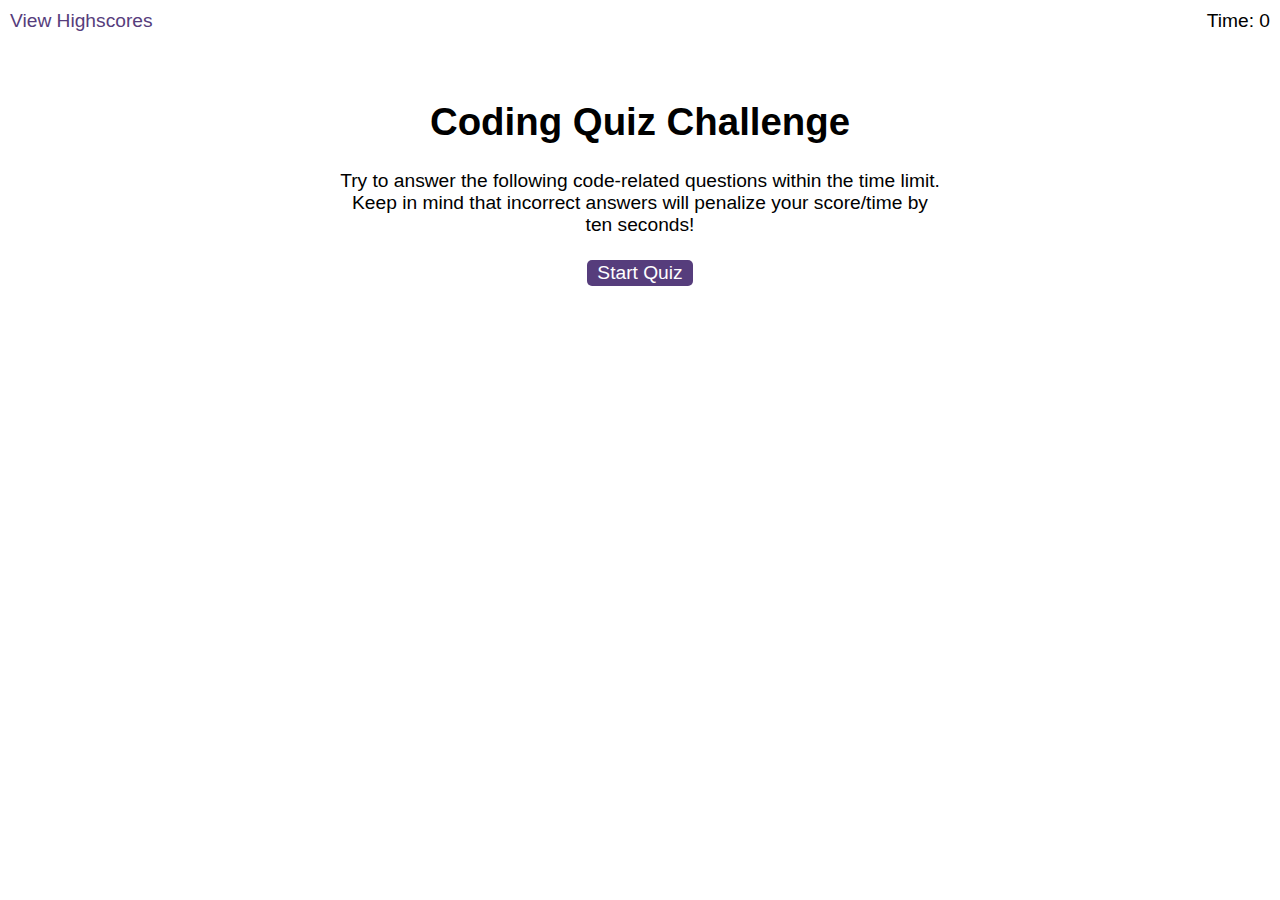
<file: index.html>
<!DOCTYPE html>
<html lang="en-gb">
  <head>
    <meta charset="UTF-8" />
    <meta name="viewport" content="width=device-width, initial-scale=1.0" />
    <meta http-equiv="X-UA-Compatible" content="ie=edge" />
    <title>Coding Quiz</title>

    <link rel="stylesheet" href="./assets/css/styles.css" />
  </head>

  <body>
    <div class="scores"><a href="highscores.html">View Highscores</a></div>

    <div class="timer">Time: <span id="time">0</span></div>

    <div class="wrapper">
      <div id="start-screen" class="start">
        <h1>Coding Quiz Challenge</h1>
        <p>
          Try to answer the following code-related questions within the time
          limit. Keep in mind that incorrect answers will penalize your
          score/time by ten seconds!
        </p>
        <button id="start">Start Quiz</button>
      </div>

      <div id="questions" class="hide">
        <h2 id="question-title"></h2>
        <div id="choices" class="choices"></div>
      </div>

      <div id="end-screen" class="hide">
        <h2>All done!</h2>
        <p>Your final score is <span id="final-score"></span>.</p>
        <p>
          Enter initials: <input type="text" id="initials" max="3" />
          <button id="submit">Submit</button>
        </p>
      </div>

      <div id="feedback" class="feedback hide"></div>
    </div>

    <script src="./assets/js/questions.js"></script>
    <script src="./assets/js/logic.js"></script>
  </body>
</html>
</file>
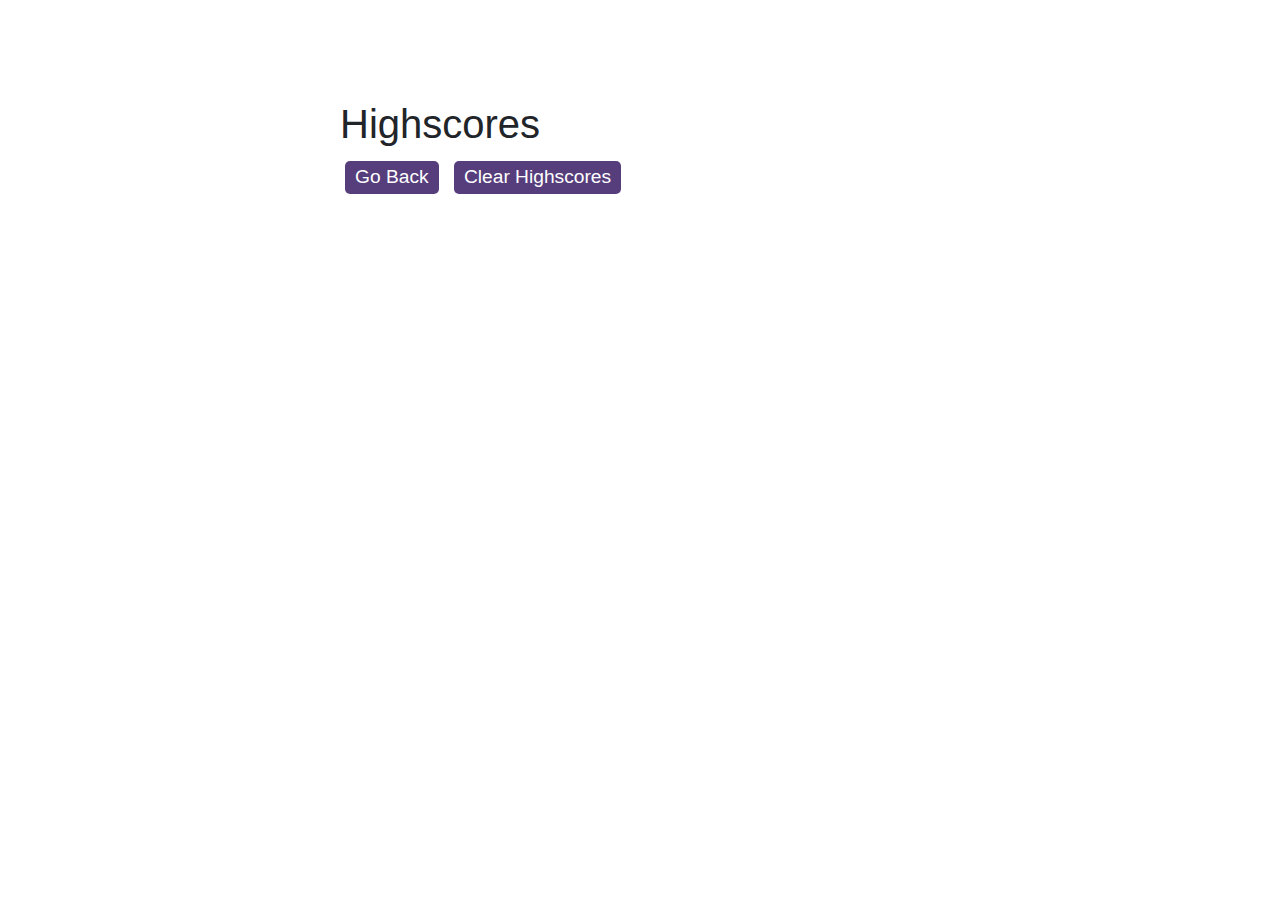
<file: highscores.html>
<!DOCTYPE html>
<html lang="en">
  <head>
    <meta charset="UTF-8" />
    <meta name="viewport" content="width=device-width, initial-scale=1.0" />
    <meta http-equiv="X-UA-Compatible" content="ie=edge" />
    <title>Highscores</title>

    <link rel="stylesheet" href="https://cdn.jsdelivr.net/npm/bootstrap@4.0.0/dist/css/bootstrap.min.css" integrity="sha384-Gn5384xqQ1aoWXA+058RXPxPg6fy4IWvTNh0E263XmFcJlSAwiGgFAW/dAiS6JXm" crossorigin="anonymous">
    <link rel="stylesheet" href="./assets/css/styles.css" />
  </head>

  <body>
    <div class="wrapper">
      <h1>Highscores</h1>
      <ol id="highscores" class="list-group hide"></ol>

      <a href="index.html"><button>Go Back</button></a>
      <button id="clear">Clear Highscores</button>
    </div>

    <script src="./assets/js/scores.js"></script>
  </body>
</html>
</file>
<file: assets/css/styles.css>
body {
  font-family: Arial;
  font-size: 120%;
}

a {
  color: #563d7c;
  text-decoration: none;
  transition: color 0.1s;
}

a:hover {
  color: #8570a5;
}

button {
  display: inline-block;
  margin: 5px;
  cursor: pointer;
  font-size: 100%;
  background-color: #563d7c;
  border-radius: 5px;
  padding: 2px 10px;
  color: white;
  border: 0;
  transition: background-color 0.1s;
}

button:hover {
  background-color: #8570a5;
}

.choices button {
  display: block;
}

input[type="text"] {
  font-size: 100%;
}

ol {
  padding-left: 0px;
  max-height: 400px;
  overflow: auto;
}

li {
  padding: 5px;
  list-style: decimal inside none;
}

li:nth-child(odd) {
  background-color: #f3edfc;
}

.wrapper {
  margin: 100px auto 0 auto;
  max-width: 600px;
}

.hide {
  display: none;
}

.show {
  display: block;
}
.start {
  text-align: center;
}

.scores {
  position: absolute;
  top: 10px;
  left: 10px;
}

.feedback {
  font-style: italic;
  font-size: 120%;
  margin-top: 20px;
  padding-top: 10px;
  color: gray;
  border-top: 2px solid #ccc;
}

.timer {
  position: absolute;
  top: 10px;
  right: 10px;
}
</file>
